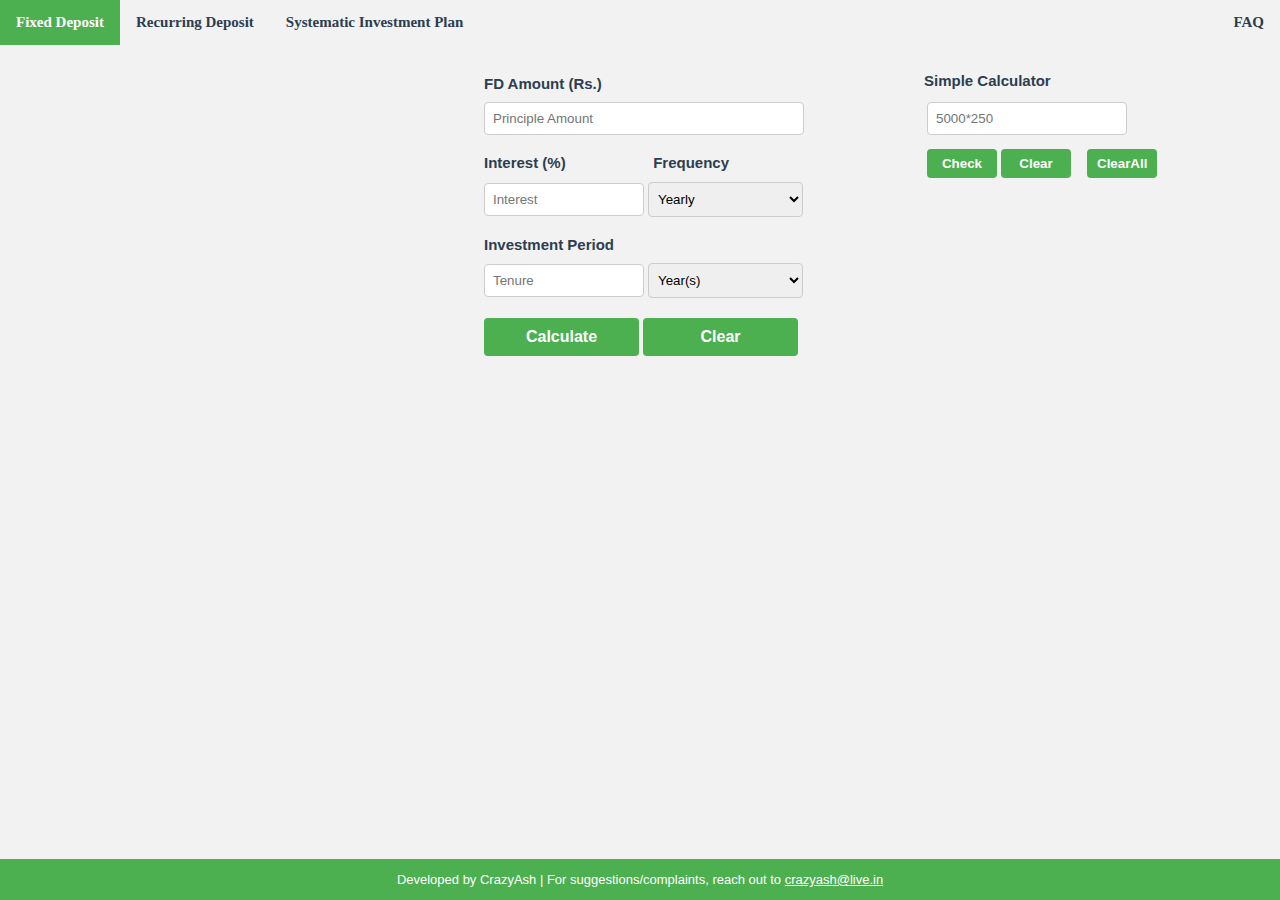
<file: index.html>
<!DOCTYPE html>
<html>

<head>
	<meta charset="ISO-8859-1">
	<meta name="viewport" content="width=device-width, initial-scale=1.0">
	<title>Investment Calculator</title>
	<link rel="stylesheet" href="styles.css">
	<script type="text/javascript" src="script.js"></script>
	<script type="text/javascript">
	
	if(Number(screen.width) < 450){
		 document.write("<style>#header{ zoom: 150%;} #content{ margin: 250px 0px 0px 0px; transform: scale(2);}</style>");
	}
	
	</script>
	
</head>

<body>
	<div>
		<!-- Header #Start-->
		<div id="header">
			<!-- Site Logo & Text #Start-->
			<div id="logo" class="logo">
			</div>

			<!-- Navigation Bar #Start-->
			<ul class="topnav">
				<li><a class="active" href="fd-calculator.html" target="contentFrame"
						onclick="makeMeActive(event);">Fixed Deposit</a></li>
				<li><a href="rd-calculator.html" target="contentFrame" onclick="makeMeActive(event);">Recurring
						Deposit</a></li>
				<li><a href="sip-calculator.html" target="contentFrame" onclick="makeMeActive(event);">Systematic
						Investment Plan</a></li>
				<li class="topnav"><a href="faq.html" target="_new">FAQ</a> </li>
			</ul>
			<!-- Navigation Bar #End-->
		</div>
		<!-- Header #End-->

		<div id="content">
			<iframe src="" frameborder="0" id="leftContentFrame" name="leftContentFrame" width="30%"
				style="min-height: 30rem;"></iframe>
			<iframe src="fd-calculator.html" frameborder="0" id="contentFrame" name="contentFrame" width="40%"
				style="min-height: 30rem;"></iframe>
			<iframe src="simple-calculator.html" frameborder="0" id="rightContentFrame" name="rightContentFrame"
				width="25%" style="min-height: 30rem;"></iframe>

		</div>
		<div id="footer">
			<p>Developed by CrazyAsh | For suggestions/complaints, reach out to <a
					href="mailto:crazyash@live.in?subject=Investment Calculator Suggestion/Complaint">crazyash@live.in</a>
			</p>
		</div>
	</div>
</body>

</html>
</file>
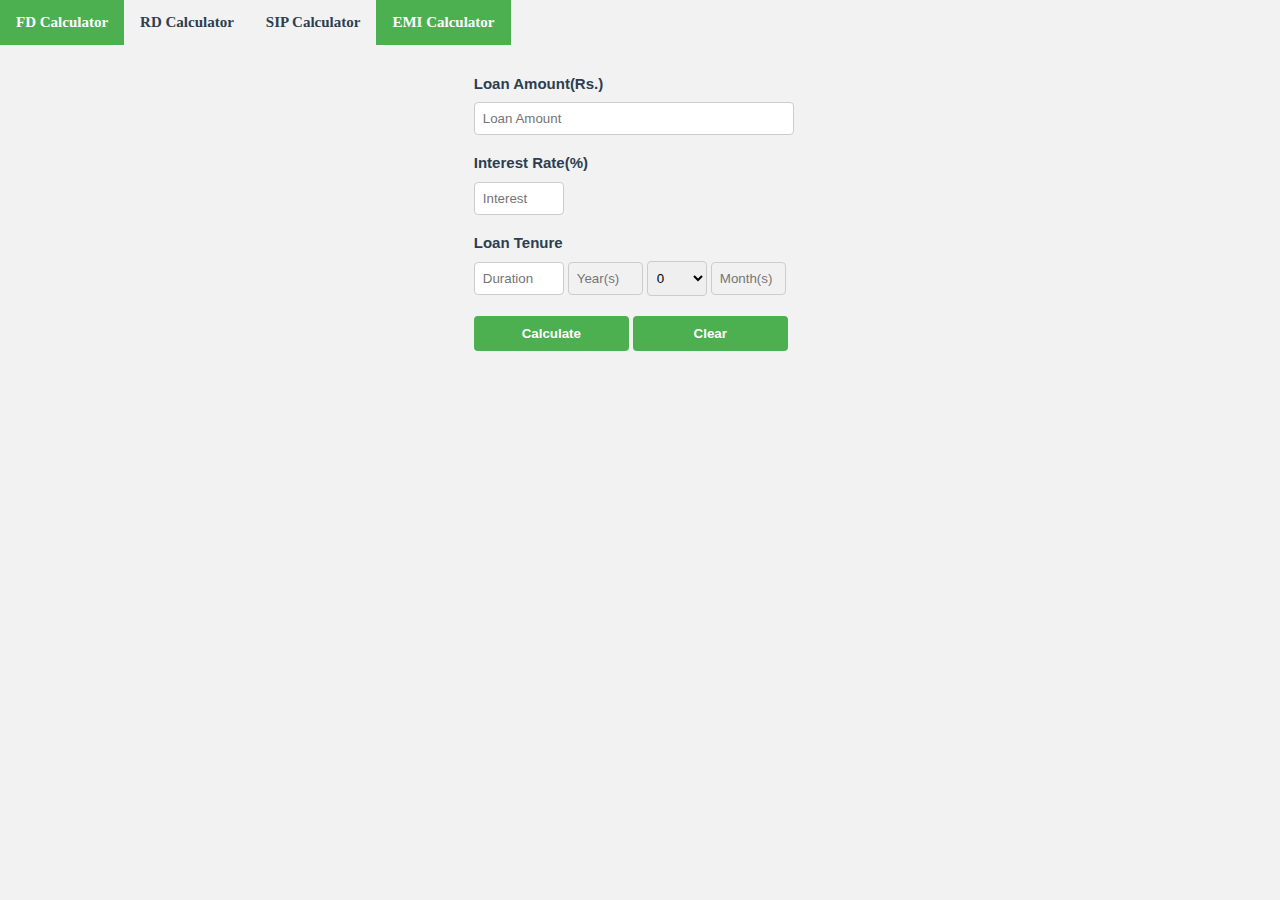
<file: EMICalculator.html>
<!DOCTYPE html>
<html>
<head>
<meta charset="ISO-8859-1">
<meta name="viewport" content="width=device-width, initial-scale=1.0">
<title>EMI Calculator</title>
<link rel="stylesheet" href="Styles.css">
<script type="text/javascript" src="Script.js"></script>

<style>
#interestrate{
	width: 90px;
}
#durationYtext, #durationMtext{
	width: 75px;
}

#durationY{
	width: 90px;
}

#durationM{
	width: 60px;
}
</style>
</head>
<body>

	<!-- Header #Start-->
	<div id="header">
		<!-- Site Logo & Text #Start-->
		<div id="logo" class="logo"></div>
		<!-- Site Logo & Text #End-->
		<!-- Navigation Bar #Start-->
		<div id="topnav" class="topnav">
			<!-- <a href="Home.html">Home</a> -->
			<a href="FDCalculator.html">FD Calculator</a>
			<a href="RDCalculator.html">RD Calculator</a>
			<a href="SIPCalculator.html">SIP Calculator</a>
			<a class="active" href="EMICalculator.html">EMI Calculator</a>
			<!-- <a href="Register.html" style="float: right;">Sign Up</a>
		  <a href="Login.html" style="float: right;">Sign In</a> -->
		</div>
		<!-- Navigation Bar #End-->
	</div>
	<!-- Header #End-->

	<div id="main" class="graybackground">
		<div id="left" class="layout"></div>
		<div id="center" class="layout">
			<form onsubmit="calculateEMI(); return false;" method="post"
				autocomplete="off">

				<table align="center">
					<tr>
						<td>
							<p class="labels">Loan Amount(Rs.)</p>
							<input type="text" id="loanAmount" name="loanAmount" placeholder="Loan Amount" onkeyup="toINR('loanAmount')"
							required pattern="[0-9,]+"/>
						</td>
					</tr>
					<tr>
						<td>
							<p class="labels">Interest Rate(%)</p> <input type="text"
							id="interestrate" name="interestrate" value=""
							placeholder="Interest" required pattern="[0-9]*[. ]*[0-9]+" />
						</td>
					</tr>
					<tr>
						<td>
							<p class="labels">Loan Tenure</p> <input type="text" id="durationY"
							name="durationY" placeholder="Duration" required pattern="[0-9]+" />
							<input id="durationYtext" type="text" disabled="disabled" placeholder="Year(s)" /> <select
							id="durationM" name="durationM">
								<option value="0" selected="selected">0</option>
								<option value="1">1</option>
								<option value="2">2</option>
								<option value="3">3</option>
								<option value="4">4</option>
								<option value="5">5</option>
								<option value="6">6</option>
								<option value="7">7</option>
								<option value="8">8</option>
								<option value="9">9</option>
								<option value="10">10</option>
								<option value="11">11</option>
								<option value="12">12</option>
						</select> <input id="durationMtext" type="text" disabled="disabled" placeholder="Month(s)" />
						</td>
					</tr>

					<tr>
						<td><input type="submit" id="calculate" name="calculate"
							value="Calculate" /> <input type="reset" id="clear" name="clear"
							value="Clear" onclick="clearForm('emiresult');" /></td>
					</tr>

					<tr>
						<td>
							<p class="results" id="emiresult" hidden="hidden"></p>
						</td>
					</tr>

				</table>
			</form>
		</div>
		<div id="right" class="layout"></div>
	</div>

</body>
</html>
</file>
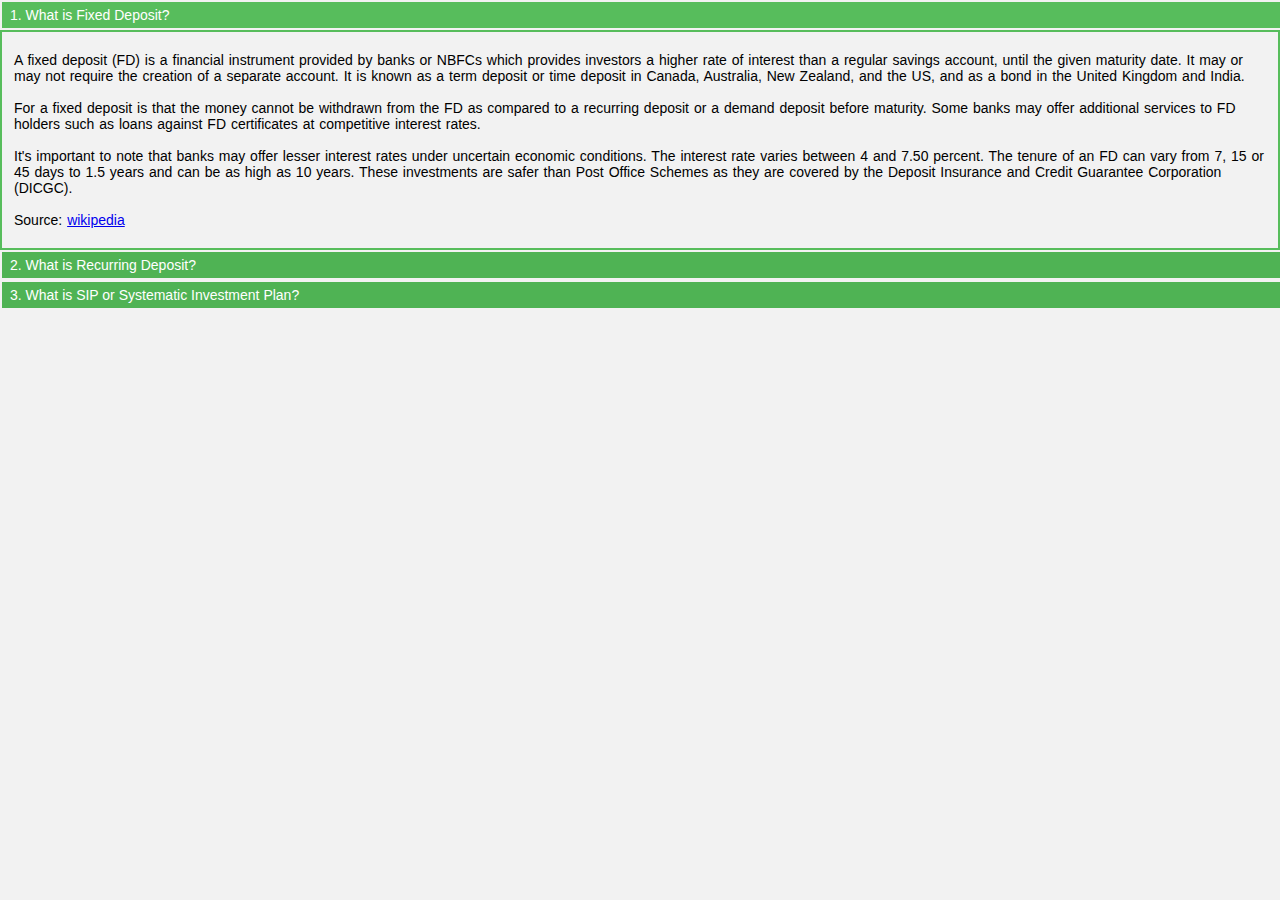
<file: faq.html>
<!DOCTYPE html>
<html>

<head>
    <meta charset="ISO-8859-1">
    <meta name="viewport" content="width=device-width, initial-scale=1.0">
    <title>Frequently Asked Questions</title>
    <link rel="stylesheet" href="styles.css">
    <script type="text/javascript" src="script.js"></script>

</head>

<body style="background-color:#f2f2f2;">
    <div>
        <div class="tab" style="width: 100%;">
            <button class="tablinks" onclick="openContent(event, 'fixed_deposit')">1. What is Fixed Deposit?</button>

        </div>

        <div id="fixed_deposit" class="tabcontent">
            <p>A fixed deposit (FD) is a financial instrument provided by banks or NBFCs which provides investors a
                higher
                rate of interest than a regular savings account, until the given maturity date. It may or may not
                require
                the creation of a separate account. It is known as a term deposit or time deposit in Canada, Australia,
                New
                Zealand, and the US, and as a bond in the United Kingdom and India.
                <br /><br /> For a fixed deposit is that the
                money
                cannot be withdrawn from the FD as compared to a recurring deposit or a demand deposit before maturity.
                Some
                banks may offer additional services to FD holders such as loans against FD certificates at competitive
                interest rates.
                <br /><br /> It's important to note that banks may offer lesser interest rates under uncertain
                economic
                conditions. The interest rate varies between 4 and 7.50 percent. The tenure of an FD can vary from 7, 15
                or 45 days to 1.5 years and can be as high as 10 years. These investments are safer than Post Office
                Schemes as they are covered by the Deposit Insurance and Credit Guarantee Corporation (DICGC).
                <br /> <br />
                Source:
                <a href=https://en.wikipedia.org/wiki/Fixed_deposit" target="_blank">wikipedia</a>
            </p>
        </div>

        <div class="tab">
            <button class="tablinks" onclick="openContent(event, 'recurring_deposit')">2. What is Recurring
                Deposit?</button>
        </div>

        <div id="recurring_deposit" class="tabcontent">
            <p>A recurring deposit is a special kind of term deposit offered by banks in India which help people with
                regular incomes to deposit a fixed amount every month into their recurring deposit account and earn
                interest
                at the rate applicable to fixed deposits. It is similar to making fixed deposits of a certain amount in
                monthly installments. This deposit matures on a specific date in the future along with all the deposits
                made
                every month. Recurring deposit schemes allow customers an opportunity to build up their savings through
                regular monthly deposits of a fixed sum over a fixed period of time. The minimum period of a recurring
                deposit is six months and the maximum is ten years.
                <br /><br />
                The recurring deposit can be funded by standing instructions which are the instructions by the customer
                to
                the bank to withdraw a certain sum of money from his savings/current account and debit to the recurring
                deposit account.
                <br /><br />
                When the recurring deposit account is opened, the maturity value is indicated to the customer assuming
                that
                the monthly installments will be paid regularly on due dates. If any installment is delayed, the
                interest
                payable in the account will be reduced and will not be sufficient to reach the maturity value.
                Therefore,
                the difference in interest will be deducted from the maturity value as a penalty. The rate of penalty
                will
                be fixed upfront. Interest is compounded on quarterly basis in recurring deposits.
                <br /><br />
                One can avail loans against the collateral of a recurring deposit up to 80 to 90% of the deposit value.

                <br /><br />
                Source:
                <a href="https://en.wikipedia.org/wiki/Recurring_deposit" target="_blank">wikipedia</a>
            </p>
        </div>

        <div class="tab">

            <button class="tablinks" onclick="openContent(event, 'sip')">3. What is SIP or Systematic Investment
                Plan?</button>

        </div>
        <div id="sip" class="tabcontent">

            <p>A systematic investment plan (SIP) is an investment vehicle offered by mutual funds to investors,
                allowing
                them to invest small amounts periodically instead of lump sums. The frequency of investment is usually
                weekly, monthly or quarterly.
                <br /><br />
                In SIPs, a fixed amount of money is debited by the investors in bank accounts periodically and invested
                in a
                specified mutual fund. The investor is allocated a number of units according to the current Net asset
                value.
                Every time a sum is invested, more units are added to the investors account.
                <br /><br />
                The strategy claims to free the investors from speculating in volatile markets by dollar cost averaging.
                As
                the investor is getting more units when the price is low and fewer units when the price is high, in the
                long
                run, the average cost per unit is supposed to be lower.
                <br /><br />
                SIP claims to encourage disciplined investment. SIPs are flexible; the investors may stop investing a
                plan
                anytime or may choose to increase or decrease the investment amount. SIP is usually recommended to
                retail
                investors who do not have the resources to pursue the active investment.
                <br /><br />
                Source:
                <a href="https://en.wikipedia.org/wiki/Systematic_Investment_Plan" target="_blank">wikipedia</a>
                </p> </div> <script>
                    document.getElementById('fixed_deposit').style.display = "block";
                    document.getElementsByClassName('tablinks')[0].className += " active";
                    function openContent(evt, name) {
                        if (evt.currentTarget.className == "tablinks") {
                            document.getElementById(name).style.display = "block";
                            evt.currentTarget.className += " active";
                        }
                        else {
                            document.getElementById(name).style.display = "none";
                            evt.currentTarget.className = evt.currentTarget.className.replace(" active", "");
                        }
                    }
                </script>
        </div>
</body>

</html>
</file>
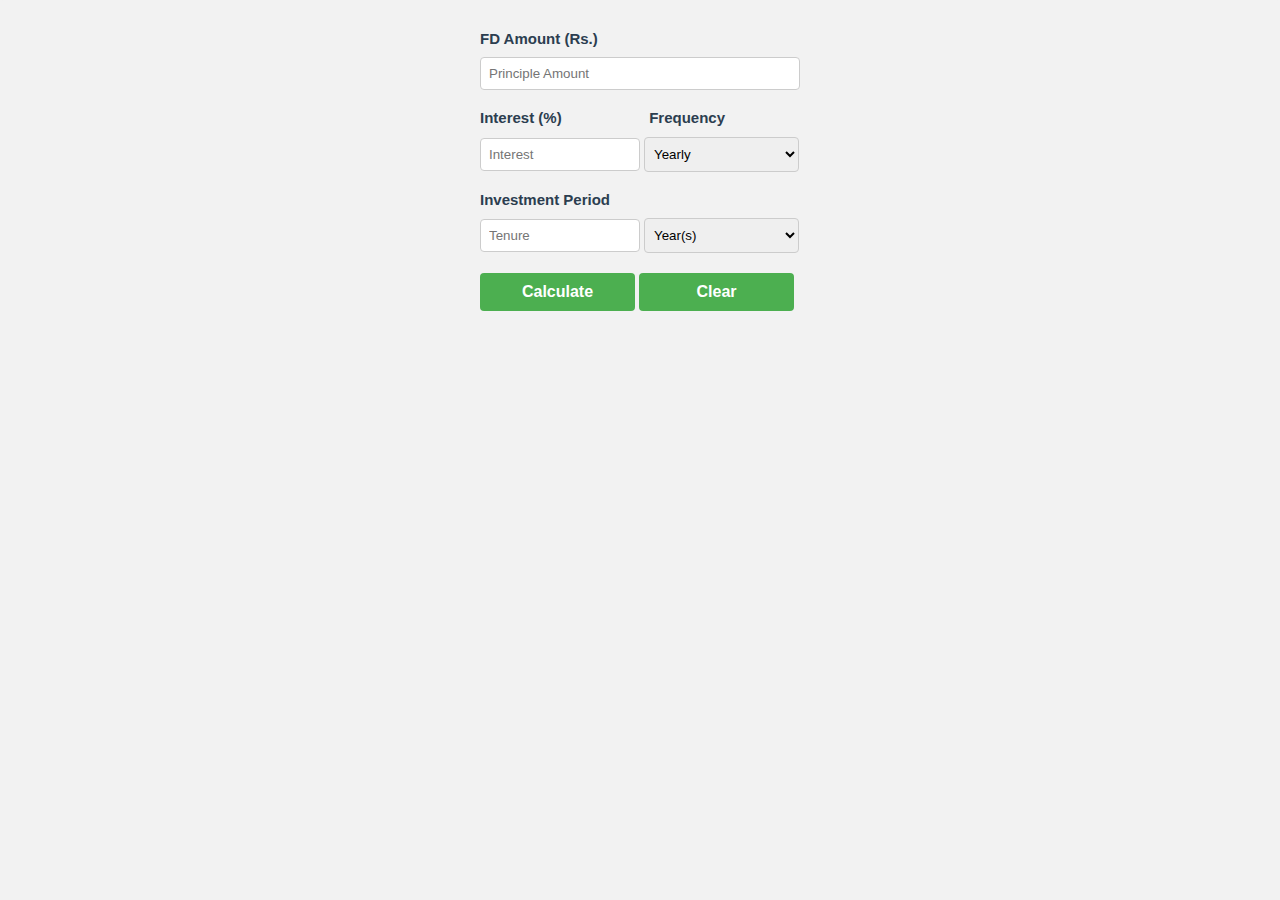
<file: fd-calculator.html>
<!DOCTYPE html>
<html>

<head>
	<meta charset="ISO-8859-1">
	<meta name="viewport" content="width=device-width, initial-scale=1.0">
	<title>FD Calculator</title>
	<link rel="stylesheet" href="styles.css">
	<script type="text/javascript" src="script.js"></script>

	<style>
		#interestrate,
		#tenure {
			width: 160px;
		}
	</style>
</head>

<body>

	<div id="main" class="graybackground" align="center">
		<form onsubmit="calculateFD(); return false;" method="post" autocomplete="off">

			<table>
				<tr>
					<td>
						<p class="labels">FD Amount (Rs.)</p>
						<input type="text" id="principleamount" name="principleamount" value=""
							placeholder="Principle Amount" onkeyup="toINR('principleamount')" required
							pattern="[0-9,]+" />
					</td>
				</tr>
				<tr>
					<td>
						<p class="labels">Interest (%) &emsp;&emsp;&emsp;&emsp;&emsp;&nbsp;&nbsp;Frequency</p>
						<input type="text" id="interestrate" name="interestrate" value="" placeholder="Interest"
							required pattern="[0-9]*[. ]*[0-9]+" />
						<select id="frequency" name="frequency">
							<option value="1">Yearly</option>
							<option value="2">Half Yearly</option>
							<option value="4">Quarterly</option>
							<option value="12">Monthly</option>
						</select>
					</td>
				</tr>
				<tr>
					<td>
						<p class="labels">Investment Period</p>
						<input type="text" id="tenure" name="tenure" value="" placeholder="Tenure" required
							pattern="[0-9]+" />
						<select id="tenureType" name="tenureType">
							<option value="y">Year(s)</option>
							<option value="m">Month(s)</option>
						</select>
					</td>
				</tr>
				<tr>
					<td>
						<input type="submit" id="calculate" class="submitMain" name="calculate" value="Calculate" />
						<input type="reset" id="clear" class="submitMain" name="clear" value="Clear"
							onclick="clearForm('result');" />
					</td>
				</tr>

			</table>
			<table align="center">
				<tr>
					<td>
						<p class="results" id="result" hidden="hidden"></p>
					</td>
				</tr>
			</table>
		</form>

	</div>

</body>

</html>
</file>
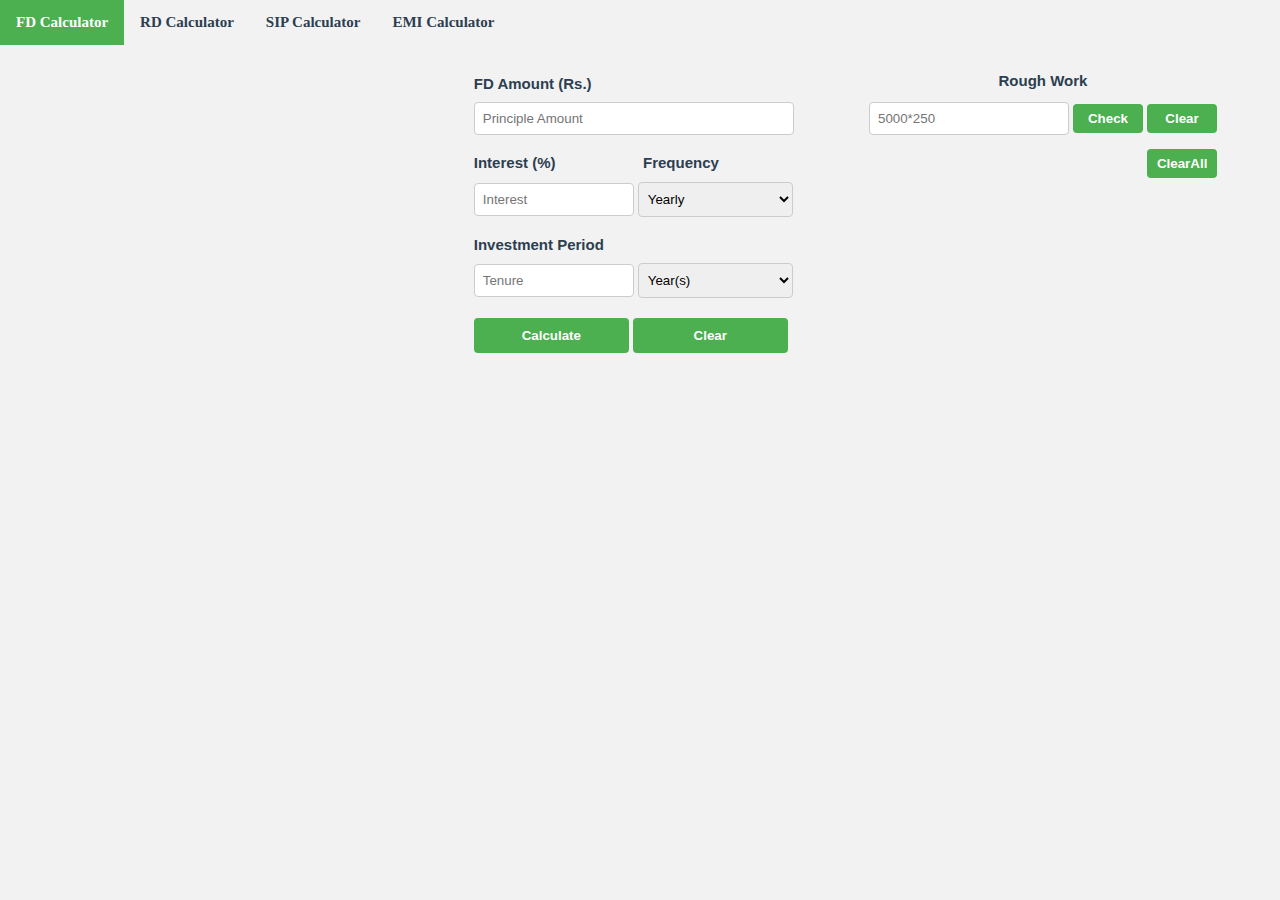
<file: FDCalculator.html>
<!DOCTYPE html>
<html>
<head>
<meta charset="ISO-8859-1">
<meta name="viewport" content="width=device-width, initial-scale=1.0">
<title>FD Calculator</title>
<link rel="stylesheet" href="Styles.css">
<script type="text/javascript" src="Script.js"></script>

<style>
#interestrate, #tenure {
	width: 160px;
}
</style>
</head>
<body>

<!-- Header #Start-->
	<div id="header">
	<!-- Site Logo & Text #Start-->
		<div id="logo" class="logo">
		</div>
	<!-- Site Logo & Text #End-->
	<!-- Navigation Bar #Start-->
		<div id="topnav" class="topnav">
		  <!-- <a href="Home.html">Home</a> -->
		  <a class="active" href="FDCalculator.html">FD Calculator</a>
		  <a href="RDCalculator.html">RD Calculator</a>
		  <a href="SIPCalculator.html">SIP Calculator</a>
		  <a href="EMICalculator.html">EMI Calculator</a>
		  <!-- <a href="Register.html" style="float: right;">Sign Up</a>
		  <a href="Login.html" style="float: right;">Sign In</a> -->
		</div>
	<!-- Navigation Bar #End-->
	</div>
<!-- Header #End-->

<div id="main" class="graybackground" >
	<div id="left" class="layout"></div>
	<div id="center" class="layout" align="center">
		<form onsubmit="calculateFD(); return false;" method="post" autocomplete="off">
		
		<table>
		<tr><td>
			<p class="labels">FD Amount (Rs.)</p>
			<input type="text" 		id="principleamount" 	name="principleamount"	value="" placeholder="Principle Amount"  onkeyup="toINR('principleamount')"	required 	pattern="[0-9,]+"/>
		</td></tr>
		<tr><td>	
			<p class="labels">Interest (%) &emsp;&emsp;&emsp;&emsp;&emsp;&nbsp;&nbsp;Frequency</p> 
			<input type="text" 		id="interestrate" 		name="interestrate" 	value="" placeholder="Interest" 		required 	pattern="[0-9]*[. ]*[0-9]+"/>
			<select id="frequency"	name="frequency">
				<option value="1">Yearly</option>
				<option value="2">Half Yearly</option>
				<option value="4">Quarterly</option>
				<option value="12">Monthly</option>
			</select>  
		</td></tr>	
		<tr><td>
			<p class="labels">Investment Period</p>
			<input type="text" 		id="tenure" 			name="tenure" 			value="" placeholder="Tenure" 			required 	pattern="[0-9]+"/>
			<select id="tenureType"	name="tenureType">
				<option value="y">Year(s)</option>
				<option value="m">Month(s)</option>
			</select>
		</td></tr>
		<tr><td>
			<input type="submit" id="calculate" 	name="calculate" value="Calculate"/>
			<input type="reset"  id="clear" 		name="clear" 	 value="Clear"     onclick="clearForm('result');"/>
		</td></tr>
		<tr><td>
			<p class="results" id="result" hidden="hidden"></p>
		</td></tr>
			</table>
		</form>
		</div>
		<div id="right" class="layout" align="center">
		<div id="roughwork">
		<p class="labels">Rough Work</p>
			<form onsubmit="evalExpr('rough'); return false;" method="post">
				<table>
					<tr>
						<td><input type="text" id="rough" name="rough" placeholder="5000*250" style="width: 200px;" required pattern="[0-9]*[. ]*[0-9]+[+-/*][0-9]*[. ]*[0-9]+"/></td>
						<td><input type="submit" id="evalExp" name="evalExp" value="Check"/></td>
						<td><input type="reset" id="evalExpR" name="evalExpR" value="Clear"/></td>
					</tr>
					<tr>
					<td><p id="expResult" hidden="hidden" style="font-family: monospace; font-size: large;"></p></td>
					<td></td>
						<td valign="top">
							<input type="reset" id="evalExpRAll" name="evalExpRAll" value="ClearAll" onclick="clearForm('expResult');"/>
						</td>
					</tr>
				</table>
			</form>
			</div>
		</div>
	</div>

</body>
</html>
</file>
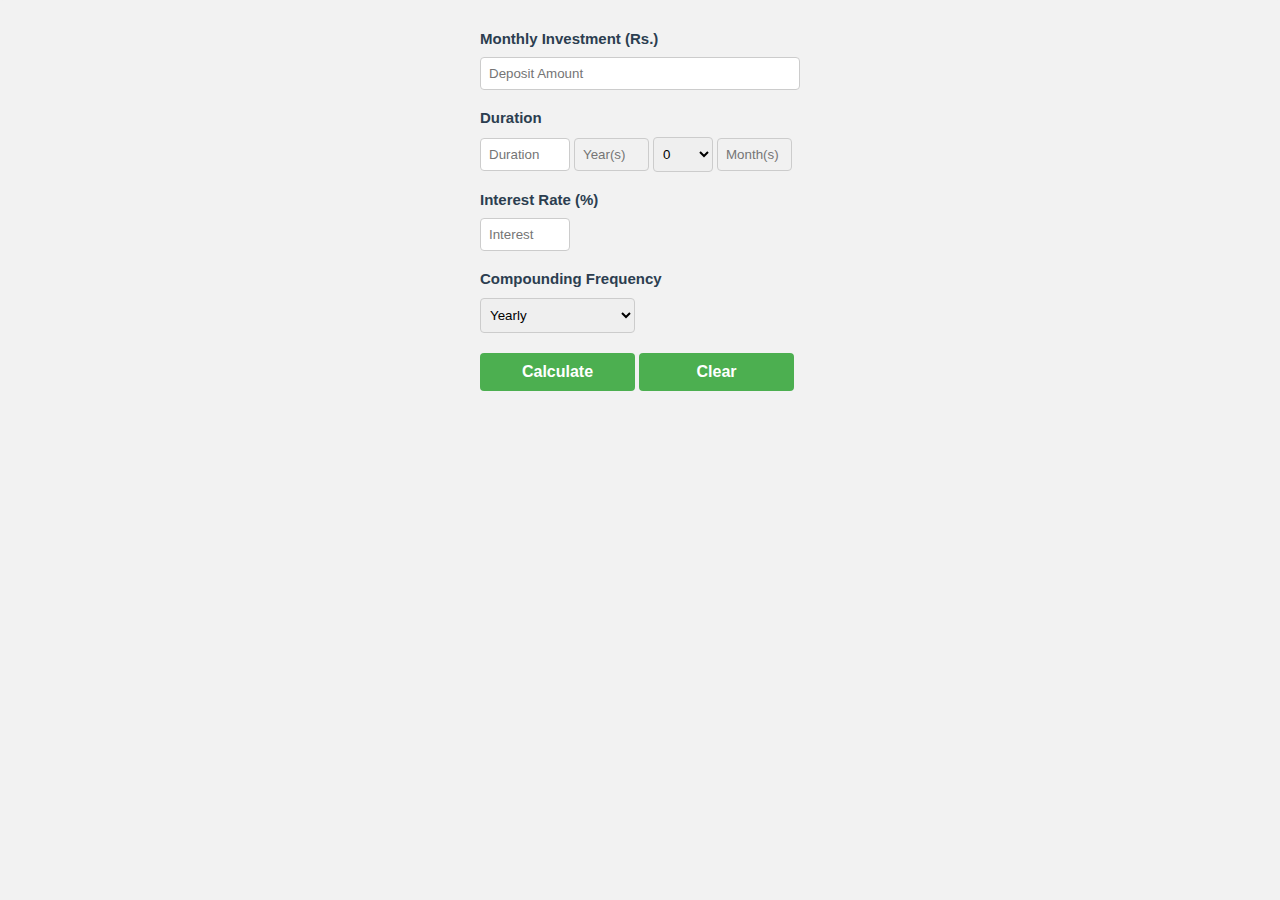
<file: rd-calculator.html>
<!DOCTYPE html>
<html>

<head>
	<meta charset="ISO-8859-1">
	<meta name="viewport" content="width=device-width, initial-scale=1.0">
	<title>RD Calculator</title>
	<link rel="stylesheet" href="styles.css">
	<script type="text/javascript" src="script.js"></script>

	<style>
		#interestrate {
			width: 90px;
		}

		#durationYtext,
		#durationMtext {
			width: 75px;
		}

		#durationY {
			width: 90px;
		}

		#durationM {
			width: 60px;
		}
	</style>
</head>

<body>



	<div id="main" class="graybackground">

		<form onsubmit="calculateRD(); return false;" method="post" autocomplete="off">

			<table align="center">
				<tr>
					<td>
						<p class="labels">Monthly Investment (Rs.)</p> <input type="text" id="installment"
							name="installment" placeholder="Deposit Amount" onkeyup="toINR('installment')" required
							pattern="[0-9,]+" />
					</td>
				</tr>
				<tr>
					<td>
						<p class="labels">Duration</p> <input type="text" id="durationY" name="durationY"
							placeholder="Duration" required pattern="[0-9]+" />
						<input id="durationYtext" type="text" disabled="disabled" placeholder="Year(s)" /> <select
							id="durationM" name="durationM">
							<option value="0" selected="selected">0</option>
							<option value="1">1</option>
							<option value="2">2</option>
							<option value="3">3</option>
							<option value="4">4</option>
							<option value="5">5</option>
							<option value="6">6</option>
							<option value="7">7</option>
							<option value="8">8</option>
							<option value="9">9</option>
							<option value="10">10</option>
							<option value="11">11</option>
							<option value="12">12</option>
						</select> <input id="durationMtext" type="text" disabled="disabled" placeholder="Month(s)" />
					</td>
				</tr>

				<tr>
					<td>
						<p class="labels">Interest Rate (%)</p> <input type="text" id="interestrate" name="interestrate"
							value="" placeholder="Interest" required pattern="[0-9]*[. ]*[0-9]+" />
					</td>
				</tr>

				<tr>
					<td>
						<p class="labels">Compounding Frequency</p> <select id="frequency" name="frequency">
							<option value="1">Yearly</option>
							<option value="2">Half Yearly</option>
							<option value="4">Quarterly</option>
							<option value="12">Monthly</option>
						</select>
					</td>
				</tr>
				<tr>
					<td><input type="submit" id="calculate" class="submitMain" name="calculate" value="Calculate" />
						<input type="reset" id="clear" class="submitMain" name="clear" value="Clear"
							onclick="clearForm('rdresult');" /></td>
				</tr>



			</table>
			<table align="center">
				<tr>
					<td>
						<p class="results" id="rdresult" hidden="hidden"></p>
					</td>
				</tr>
			</table>
		</form>


	</div>
</body>

</html>
</file>
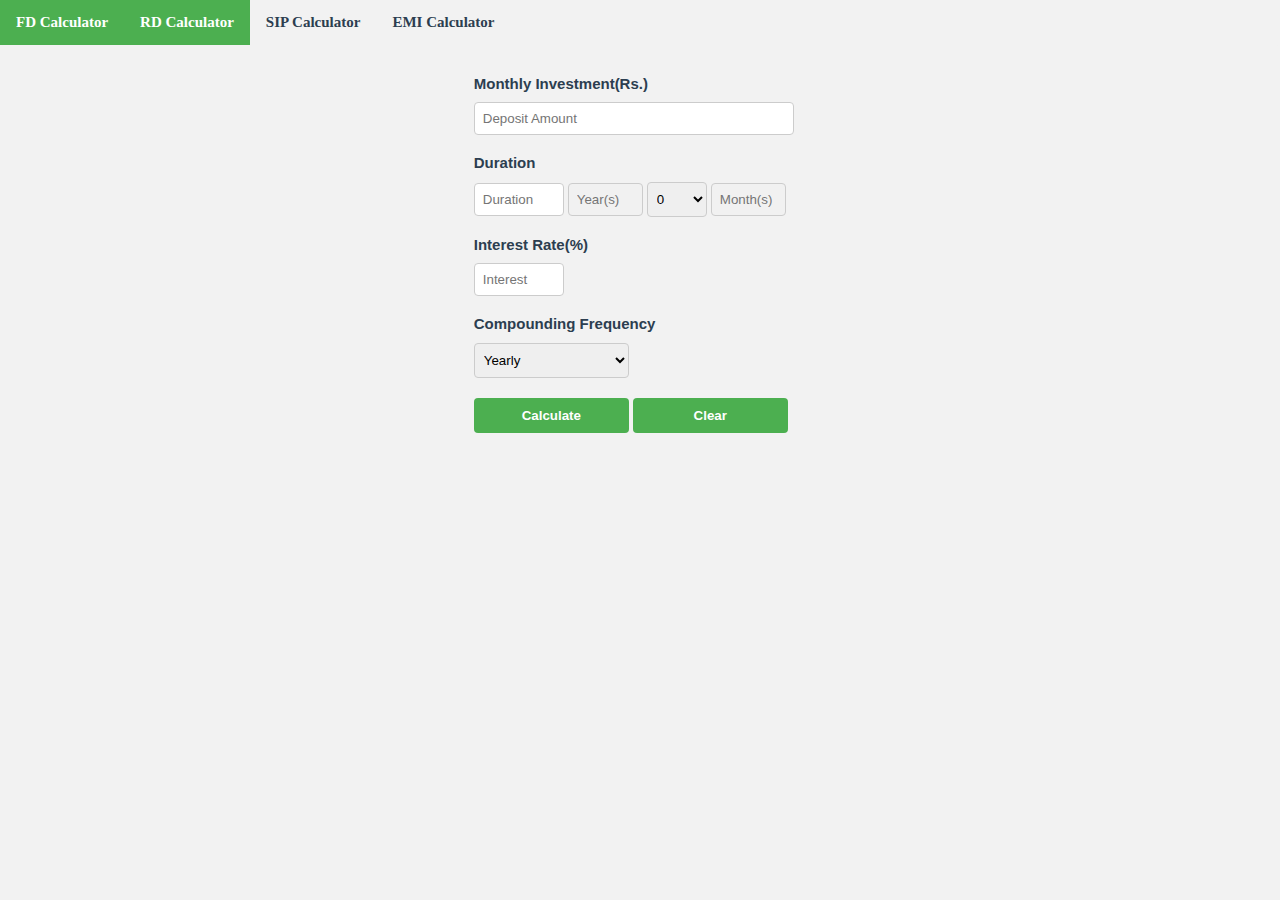
<file: RDCalculator.html>
<!DOCTYPE html>
<html>
<head>
<meta charset="ISO-8859-1">
<meta name="viewport" content="width=device-width, initial-scale=1.0">
<title>RD Calculator</title>
<link rel="stylesheet" href="Styles.css">
<script type="text/javascript" src="Script.js"></script>

<style>
#interestrate{
	width: 90px;
}
#durationYtext, #durationMtext{
	width: 75px;
}

#durationY{
	width: 90px;
}

#durationM{
	width: 60px;
}
</style>
</head>
<body>

	<!-- Header #Start-->
	<div id="header">
		<!-- Site Logo & Text #Start-->
		<div id="logo" class="logo"></div>
		<!-- Site Logo & Text #End-->
		<!-- Navigation Bar #Start-->
		<div id="topnav" class="topnav">
			<!-- <a href="Home.html">Home</a> -->
			<a href="FDCalculator.html">FD Calculator</a>
			<a class="active" href="RDCalculator.html">RD Calculator</a>
			<a href="SIPCalculator.html">SIP Calculator</a>
			<a href="EMICalculator.html">EMI Calculator</a>
			<!-- <a href="Register.html" style="float: right;">Sign Up</a>
		  <a href="Login.html" style="float: right;">Sign In</a> -->
		</div>
		<!-- Navigation Bar #End-->
	</div>
	<!-- Header #End-->

	<div id="main" class="graybackground">
		<div id="left" class="layout"></div>
		<div id="center" class="layout">
			<form onsubmit="calculateRD(); return false;" method="post"
				autocomplete="off">

				<table align="center">
					<tr>
						<td>
							<p class="labels">Monthly Investment(Rs.)</p> <input type="text"
							id="installment" name="installment" placeholder="Deposit Amount" onkeyup="toINR('installment')"
							required pattern="[0-9,]+" />
						</td>
					</tr>
					<tr>
						<td>
							<p class="labels">Duration</p> <input type="text" id="durationY"
							name="durationY" placeholder="Duration" required pattern="[0-9]+" />
							<input id="durationYtext" type="text" disabled="disabled" placeholder="Year(s)" /> <select
							id="durationM" name="durationM">
								<option value="0" selected="selected">0</option>
								<option value="1">1</option>
								<option value="2">2</option>
								<option value="3">3</option>
								<option value="4">4</option>
								<option value="5">5</option>
								<option value="6">6</option>
								<option value="7">7</option>
								<option value="8">8</option>
								<option value="9">9</option>
								<option value="10">10</option>
								<option value="11">11</option>
								<option value="12">12</option>
						</select> <input id="durationMtext" type="text" disabled="disabled" placeholder="Month(s)" />
						</td>
					</tr>

					<tr>
						<td>
							<p class="labels">Interest Rate(%)</p> <input type="text"
							id="interestrate" name="interestrate" value=""
							placeholder="Interest" required pattern="[0-9]*[. ]*[0-9]+" />
						</td>
					</tr>

					<tr>
						<td>
							<p class="labels">Compounding Frequency</p> <select
							id="frequency" name="frequency">
								<option value="1">Yearly</option>
								<option value="2">Half Yearly</option>
								<option value="4">Quarterly</option>
								<option value="12">Monthly</option>
						</select>
						</td>
					</tr>
					<tr>
						<td><input type="submit" id="calculate" name="calculate"
							value="Calculate" /> <input type="reset" id="clear" name="clear"
							value="Clear" onclick="clearForm('rdresult');" /></td>
					</tr>

					<tr>
						<td>
							<p class="results" id="rdresult" hidden="hidden"></p>
						</td>
					</tr>

				</table>
			</form>
		</div>
		<div id="right" class="layout"></div>
	</div>

</body>
</html>
</file>
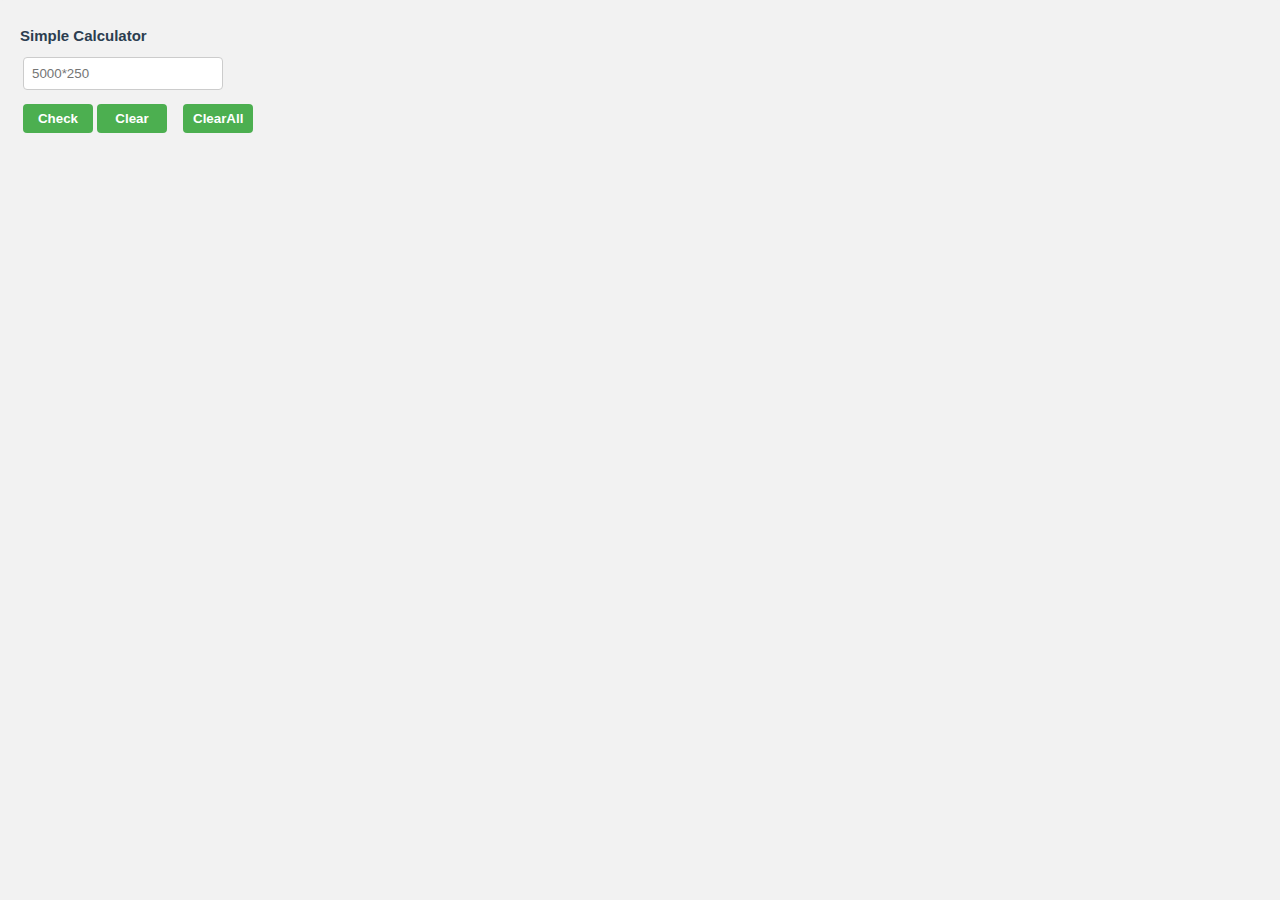
<file: simple-calculator.html>
<!DOCTYPE html>
<html>

<head>
    <meta charset="ISO-8859-1">
    <meta name="viewport" content="width=device-width, initial-scale=1.0">
    <title>Simple Calculator</title>
    <link rel="stylesheet" href="styles.css">
    <script type="text/javascript" src="script.js"></script>

    <style>
        #interestrate {
            width: 90px;
        }

        #durationYtext,
        #durationMtext {
            width: 75px;
        }

        #durationY {
            width: 90px;
        }

        #durationM {
            width: 60px;
        }
    </style>
</head>

<body>



    <div id="main" class="graybackground">

        <div id="roughwork">
            <p class="labels">Simple Calculator</p>
            <form onsubmit="evalExpr('rough'); return false;" method="post">
                <table>
                    <tr>
                        <td><input type="text" id="rough" name="rough" placeholder="5000*250" style="width: 200px;"
                                required pattern="[0-9]*[. ]*[0-9]+[+-/*][0-9]*[. ]*[0-9]+" /></td>

                    </tr>
                    <tr>
                        <td valign="top"><input type="submit" id="evalExp" name="evalExp" value="Check" />
                            <input type="reset" id="evalExpR" name="evalExpR" value="Clear" />
                            &nbsp;&nbsp;
                            <input type="reset" id="evalExpRAll" name="evalExpRAll" value="ClearAll"
                                onclick="clearForm('expResult');" />
                        </td>
                    </tr>
                    <tr>
                        <td>
                            <p id="expResult" hidden="hidden" class="roughResult"></p>
                        </td>
                    </tr>
                </table>
            </form>
        </div>

    </div>
</body>

</html>
</file>
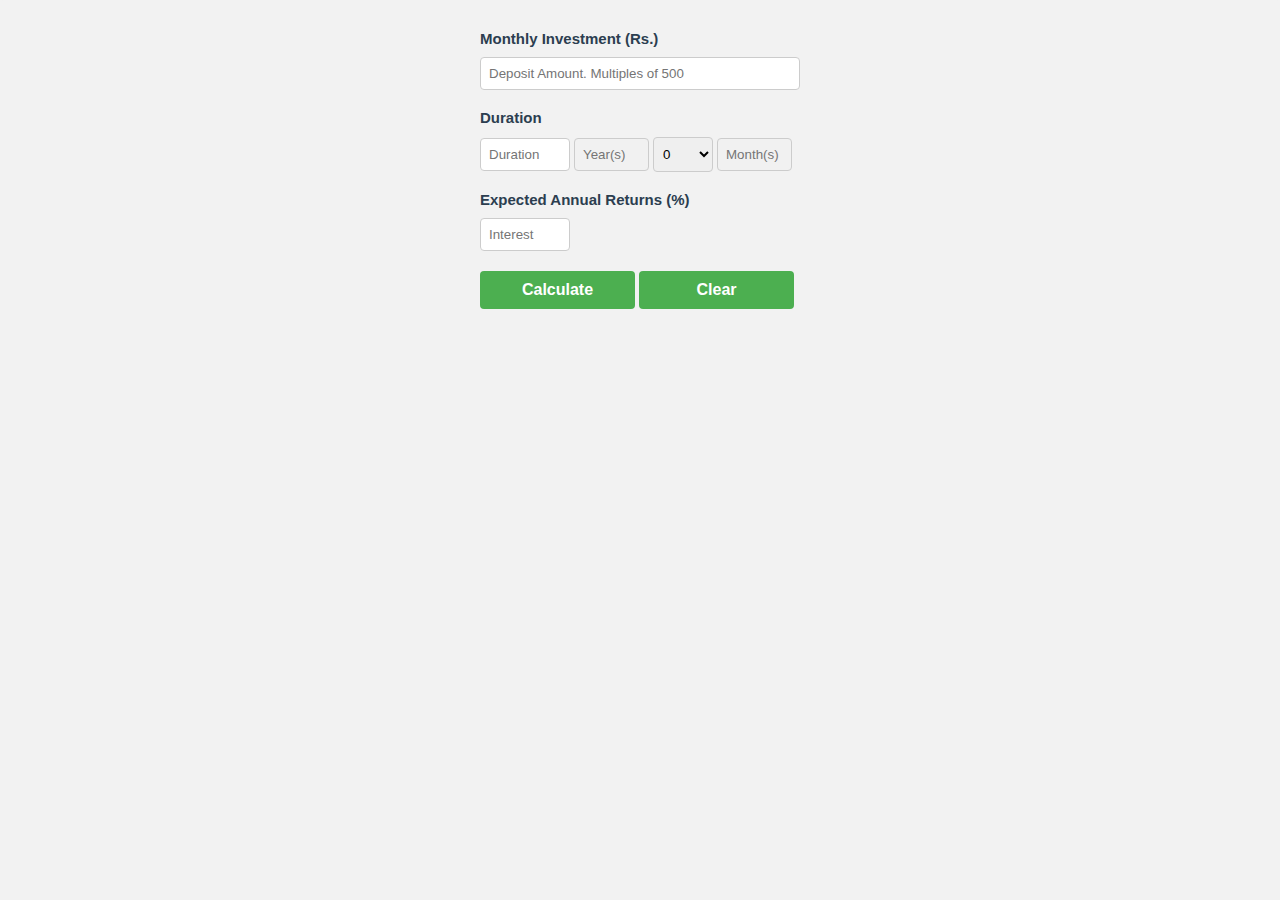
<file: sip-calculator.html>
<!DOCTYPE html>
<html>

<head>
	<meta charset="ISO-8859-1">
	<meta name="viewport" content="width=device-width, initial-scale=1.0">
	<title>SIP Calculator</title>
	<link rel="stylesheet" href="styles.css">
	<script type="text/javascript" src="script.js"></script>

	<style>
		#interestrate {
			width: 90px;
		}

		#durationYtext,
		#durationMtext {
			width: 75px;
		}

		#durationY {
			width: 90px;
		}

		#durationM {
			width: 60px;
		}
	</style>
</head>

<body>


	<div id="main" class="graybackground">

		<form onsubmit="calculateSIP(); return false;" method="post" autocomplete="off">

			<table align="center">
				<tr>
					<td>
						<p class="labels">Monthly Investment (Rs.)</p> <input type="text" id="installment"
							name="installment" placeholder="Deposit Amount. Multiples of 500" onchange="roundoff('installment');" onmousewheel="changeAmount('installment',500);" onkeyup="changeAmount('installment',500);" required pattern="[0-9,]+" />
					</td>
				</tr>
				<tr>
					<td>
						<p class="labels">Duration</p> <input type="text" id="durationY" name="durationY"
							placeholder="Duration" required pattern="[0-9]+" />
						<input id="durationYtext" type="text" disabled="disabled" placeholder="Year(s)" /> <select
							id="durationM" name="durationM">
							<option value="0" selected="selected">0</option>
							<option value="1">1</option>
							<option value="2">2</option>
							<option value="3">3</option>
							<option value="4">4</option>
							<option value="5">5</option>
							<option value="6">6</option>
							<option value="7">7</option>
							<option value="8">8</option>
							<option value="9">9</option>
							<option value="10">10</option>
							<option value="11">11</option>
							<option value="12">12</option>
						</select> <input id="durationMtext" type="text" disabled="disabled" placeholder="Month(s)" />
					</td>
				</tr>

				<tr>
					<td>
						<p class="labels">Expected Annual Returns (%)</p> <input type="text" id="interestrate"
							name="interestrate" value="" placeholder="Interest" required pattern="[0-9]*[. ]*[0-9]+" />
					</td>
				</tr>

				<tr>
					<td><input type="submit" id="calculate" class="submitMain" name="calculate" value="Calculate" />
						<input type="reset" id="clear" class="submitMain" name="clear" value="Clear"
							onclick="clearForm('sipresult');" /></td>
				</tr>



			</table>
			<table align="center">
				<tr>
					<td>
						<p class="results" id="sipresult" hidden="hidden"></p>
					</td>
				</tr>
			</table>
		</form>

	</div>

</body>

</html>
</file>
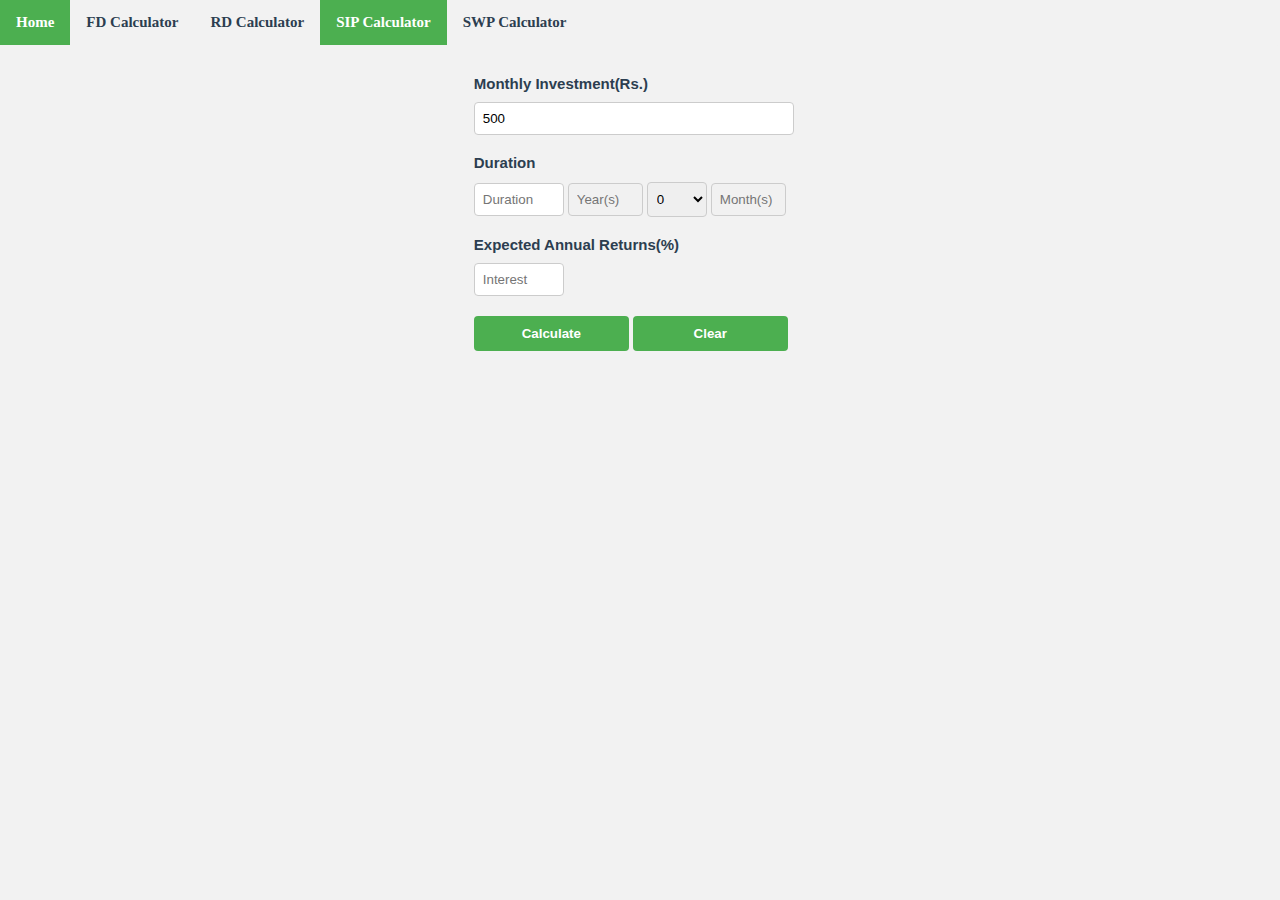
<file: SIPCalculator.html>
<!DOCTYPE html>
<html>
<head>
<meta charset="ISO-8859-1">
<meta name="viewport" content="width=device-width, initial-scale=1.0">
<title>SIP Calculator</title>
<link rel="stylesheet" href="Styles.css">
<script type="text/javascript" src="Script.js"></script>

<style>
#interestrate{
	width: 90px;
}
#durationYtext, #durationMtext{
	width: 75px;
}

#durationY{
	width: 90px;
}

#durationM{
	width: 60px;
}
</style>
</head>
<body>

	<!-- Header #Start-->
	<div id="header">
		<!-- Site Logo & Text #Start-->
		<div id="logo" class="logo"></div>
		<!-- Site Logo & Text #End-->
		<!-- Navigation Bar #Start-->
		<div id="topnav" class="topnav">
			<a href="Home.html">Home</a>
			<a href="FDCalculator.html">FD Calculator</a>
			<a href="RDCalculator.html">RD Calculator</a>
			<a class="active" href="SIPCalculator.html">SIP Calculator</a>
			<a href="SWPCalculator.html">SWP Calculator</a>
			<!-- <a href="Register.html" style="float: right;">Sign Up</a>
		  <a href="Login.html" style="float: right;">Sign In</a> -->
		</div>
		<!-- Navigation Bar #End-->
	</div>
	<!-- Header #End-->

	<div id="main" class="graybackground">
		<div id="left" class="layout"></div>
		<div id="center" class="layout">
			<form onsubmit="calculateSIP(); return false;" method="post"
				autocomplete="off">

				<table align="center">
					<tr>
						<td>
							<p class="labels">Monthly Investment(Rs.)</p> <input type="text"
							id="installment" name="installment" placeholder="Deposit Amount" onmousewheel="changeAmount('installment',500);" onkeyup="changeAmount('installment',500);"
							required pattern="[0-9,]+" value="500"/>
						</td>
					</tr>
					<tr>
						<td>
							<p class="labels">Duration</p> <input type="text" id="durationY"
							name="durationY" placeholder="Duration" required pattern="[0-9]+" />
							<input id="durationYtext" type="text" disabled="disabled" placeholder="Year(s)" /> <select
							id="durationM" name="durationM">
								<option value="0" selected="selected">0</option>
								<option value="1">1</option>
								<option value="2">2</option>
								<option value="3">3</option>
								<option value="4">4</option>
								<option value="5">5</option>
								<option value="6">6</option>
								<option value="7">7</option>
								<option value="8">8</option>
								<option value="9">9</option>
								<option value="10">10</option>
								<option value="11">11</option>
								<option value="12">12</option>
						</select> <input id="durationMtext" type="text" disabled="disabled" placeholder="Month(s)" />
						</td>
					</tr>

					<tr>
						<td>
							<p class="labels">Expected Annual Returns(%)</p> <input type="text"
							id="interestrate" name="interestrate" value=""
							placeholder="Interest" required pattern="[0-9.]+" />
						</td>
					</tr>

					<tr>
						<td><input type="submit" id="calculate" name="calculate"
							value="Calculate" /> <input type="reset" id="clear" name="clear"
							value="Clear" onclick="clearForm('sipresult');" /></td>
					</tr>

					<tr>
						<td>
							<p class="results" id="sipresult" hidden="hidden"></p>
						</td>
					</tr>

				</table>
			</form>
		</div>
		<div id="right" class="layout"></div>
	</div>

</body>
</html>
</file>
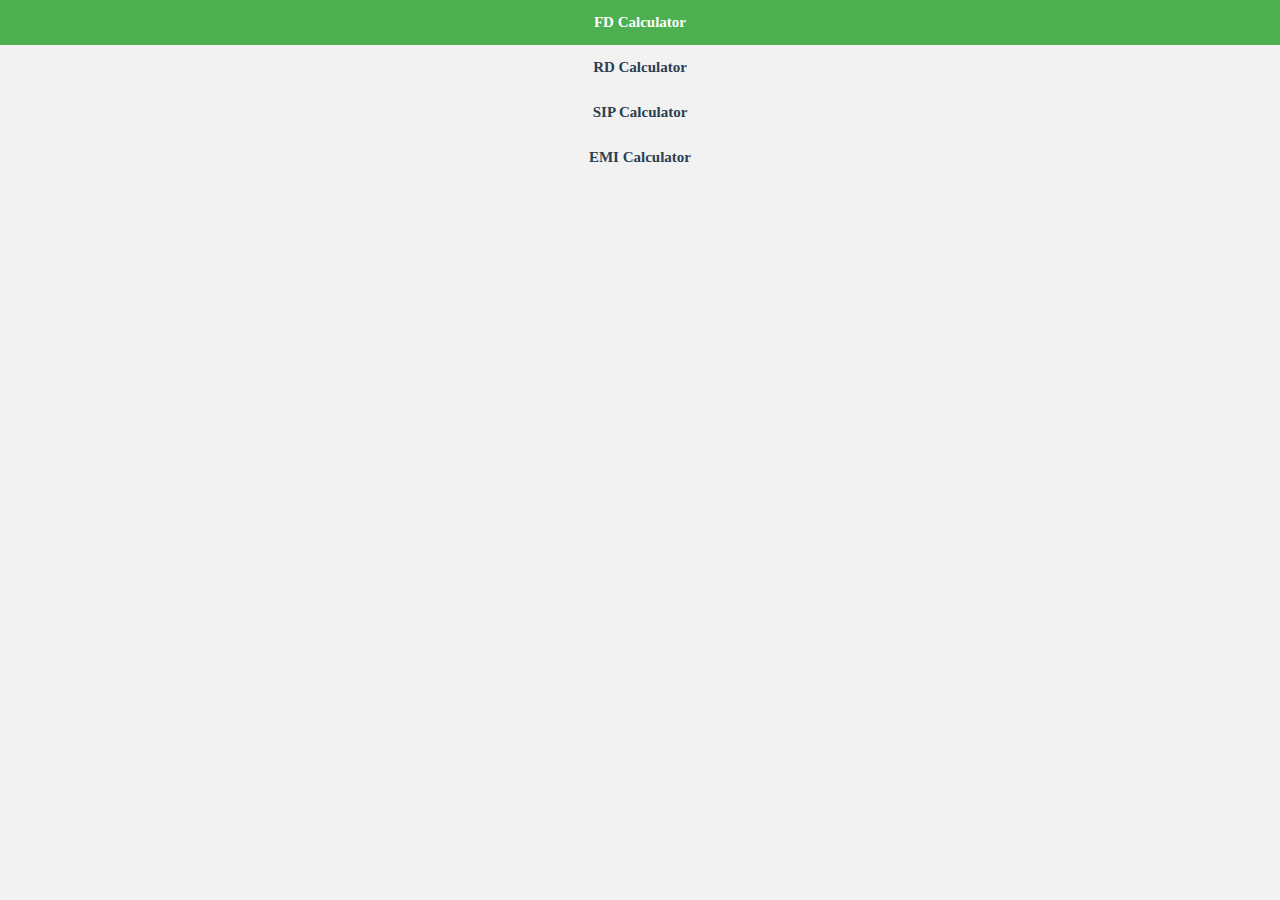
<file: top.html>
<!DOCTYPE html>
<html>

<head>
	<meta charset="ISO-8859-1">
	<meta name="viewport" content="width=device-width, initial-scale=1.0">
	<title>Header</title>
	<link rel="stylesheet" href="styles.css">
	<script type="text/javascript" src="script.js"></script>
</head>

<body>

	<!-- Header #Start-->
	<div id="header">
		<!-- Site Logo & Text #Start-->
		<div id="logo" class="logo">
		</div>
		<!-- Site Logo & Text #End-->
		<!-- Navigation Bar #Start-->
		<div id="topnav" class="topnav">
			<!-- <a href="Home.html">Home</a> -->
			<a class="active" href="fd-calculator.html" target="content">FD Calculator</a>
			<a href="rd-calculator.html">RD Calculator</a>
			<a href="sip-calculator.html">SIP Calculator</a>
			<a href="emi-calculator.html">EMI Calculator</a>
			<!-- <a href="Register.html" style="float: right;">Sign Up</a>
		  <a href="Login.html" style="float: right;">Sign In</a> -->
		</div>
		<!-- Navigation Bar #End-->
	</div>
	<!-- Header #End-->


</body>

</html>
</file>
<file: styles.css>
/* Navigation Bar #Start*/
body {
	background-color: #f2f2f2;
	margin: 0px 0px 0px 0px;
	scroll-behavior: smooth;
}

.topnav {
	overflow: hidden;
	background-color: #f2f2f2;
	list-style-type: none;
	margin: 0;
  	padding: 0;

}

.topnav a {
	display: block;
	color: #2c3e50;
	text-align: center;
	padding: 14px 16px;
	font-family: "Segoe UI","Helvetica Neue","Lucida Grande","Roboto","Ebrima","Nirmala UI","Gadugi","Segoe Xbox Symbol","Segoe UI Symbol","Meiryo UI","Khmer UI","Tunga","Lao UI","Raavi","Iskoola Pota","Latha","Leelawadee","Microsoft YaHei UI","Microsoft JhengHei UI","Malgun Gothic","Estrangelo Edessa","Microsoft Himalaya","Microsoft New Tai Lue","Microsoft PhagsPa","Microsoft Tai Le","Microsoft Yi Baiti","Mongolian Baiti","MV Boli","Myanmar Text","Cambria Math";
    font-weight: bold;
	text-decoration: none;
	font-size: 15px;
}

.topnav a:hover {
	background-color: #4CAF50;
	color: white;
	transition: background-color 1s;
}

.topnav a.active {
	background-color: #4CAF50;
	color: white;
}

/* Navigation Bar #End*/

/* Forms #Start*/
.graybackground input[type=text] {
	width: 320px;
	padding: 8px 8px;
	margin: 8px 0;
	display: inline-block;
	border: 1px solid #ccc;
	border-radius: 4px;
	box-sizing: border-box;
}

.graybackground input[type=submit], [type=reset] {
	width: 155px;
	background-color: #4CAF50;
	color: white;
	font-weight: bold;
	/* font-size: 100%; */
	padding: 10px 20px;
	margin: 8px 0;
	border: none;
	border-radius: 4px;
	cursor: pointer;
}

.graybackground input[type=submit]:hover, [type=reset]:hover {
	background-color: #57bd5c;
	/* transition: background-color 1s; */
}

#evalExp,#evalExpR,#evalExpRAll{
	width: 70px;
	background-color: #4CAF50;
	color: white;
	font-weight: bold;
	padding: 7px 10px;
	margin: 2px 0;
	border: none;
	border-radius: 4px;
	cursor: pointer;
}

.roughResult{
	/* font-weight: bold; */
	margin: 5px 0 0 0;
	font-family: "Lato", "Helvetica Neue", Helvetica, Arial, sans-serif;
	font-size: 14px;
	line-height: 1.5;
	color: #2c3e50;
}

#evalExp:hover,#evalExpR:hover,#evalExpRAll:hover {
	background-color: #57bd5c;
	/* transition: background-color 1s; */
}

@media only screen and (min-width: 1150px) {
	.topnav li:last-child{
		 float: right;
	}
	.topnav li{
			float: left;
		}		
	}
	

@media only screen and (max-width: 1150px) {
	#leftContentFrame, #rightContentFrame { display: none; }
	#contentFrame { width: 100%;
	}
	.topnav{
		float: none;
	}
}
/* @media only screen and (max-width: 780px) {
	html{
		transform: scale(1.5);
		}
} */


.submitMain{
font-size: 100%;
}

select {
  width: 155px;
  padding: 8px 5px;
  margin: 8px 0;
  display: inline-block;
  border: 1px solid #ccc;
  border-radius: 4px;
  box-sizing: border-box;
}

.labels {
	font-weight: bold;
	margin: 5px 0 0 0;
	font-family: "Lato", "Helvetica Neue", Helvetica, Arial, sans-serif;
	font-size: 15px;
	line-height: 1.42857143;
	color: #2c3e50;
}

.graybackground {
	/* width: 50%;
	margin: 0 25% 0 25%;
	Top Right Bottom Left */
	border-radius: 5px;
	background-color: #f2f2f2;
	padding: 20px;
}

.results {
	font-weight: bold;
	margin: 5px 0 0 0;
	font-family: "Lato", "Helvetica Neue", Helvetica, Arial, sans-serif;
	font-size: 16px;
	line-height: 1.42857143;
	color: #2c3e50;
}


/* Style the tab */
.tab {
	overflow: hidden;
	background-color: #f2f2f2;
	
}

/* Style the buttons inside the tab */
.tab button {
	border: 1px;
	text-align: left;
	font-family: 'Open Sans',sans-serif;
	width: 100%;
	cursor: pointer;
	padding: 5px 8px;
	margin: 2px;
	transition: 0.3s;
	font-size: 14px;
	background-color: #4fb354;
	color: #fff;
}

/* Change background color of buttons on hover */
.tab button:hover {
	background-color: #57bd5c;
	color: #fff;
}

/* Create an active/current tablink class */
.tab button.active {
	background-color: #57bd5c;
	color: #fff;
}

/* Style the tab content */
.tabcontent {
	display: none;
	padding: 6px 12px;
	border: 2px solid #57bd5c;
	font-size: 14px;
	word-spacing: 1px;
	font-family: 'Open Sans',sans-serif;
}

#footer{
	background-color: #4CAF50;
	color: white;
	text-align: center;  
	font-family: 'Segoe UI', Tahoma, Geneva, Verdana, sans-serif;
	font-size: 13px;
	position: fixed;
	/* width: 100%; */
	left: 0px;
	bottom: 0px;
	right: 0px;
}

#footer a{
	color: white;
}
</file>
<file: Styles.css>
/* Navigation Bar #Start*/
body {
	background-color: #f2f2f2;
	margin: 0px 0px 0px 0px;
}

.topnav {
	overflow: hidden;
	background-color: #f2f2f2;
	/* border-style: double;
	border-width: 1px;
	border-color: #45a049; */
	/* border-radius: 5px; */
}

.topnav a {
	float: left;
	display: block;
	color: #2c3e50;
	text-align: center;
	padding: 14px 16px;
	font-family: "Segoe UI","Helvetica Neue","Lucida Grande","Roboto","Ebrima","Nirmala UI","Gadugi","Segoe Xbox Symbol","Segoe UI Symbol","Meiryo UI","Khmer UI","Tunga","Lao UI","Raavi","Iskoola Pota","Latha","Leelawadee","Microsoft YaHei UI","Microsoft JhengHei UI","Malgun Gothic","Estrangelo Edessa","Microsoft Himalaya","Microsoft New Tai Lue","Microsoft PhagsPa","Microsoft Tai Le","Microsoft Yi Baiti","Mongolian Baiti","MV Boli","Myanmar Text","Cambria Math";
    font-weight: bold;
	text-decoration: none;
	font-size: 15px;
}

.topnav a:hover {
	background-color: #4CAF50;
	color: white;
	transition: background-color 1s;
}

.topnav a.active {
	background-color: #4CAF50;
	color: white;
}

/* Navigation Bar #End*/

/* Forms #Start*/
.graybackground input[type=text], [type=email], [type=password] {
	width: 320px;
	padding: 8px 8px;
	margin: 8px 0;
	display: inline-block;
	border: 1px solid #ccc;
	border-radius: 4px;
	box-sizing: border-box;
}


.graybackground input[type=email], #username {
	text-transform: lowercase;
}

.graybackground input[type=submit], [type=reset] {
	width: 155px;
	background-color: #4CAF50;
	color: white;
	font-weight: bold;
	/* font-size: 100%; */
	padding: 10px 20px;
	margin: 8px 0;
	border: none;
	border-radius: 4px;
	cursor: pointer;
}

.graybackground input[type=submit]:hover, [type=reset]:hover {
	background-color: #57bd5c;
	/* transition: background-color 1s; */
}

#evalExp,#evalExpR,#evalExpRAll{
	width: 70px;
	background-color: #4CAF50;
	color: white;
	font-weight: bold;
	padding: 7px 10px;
	margin: 2px 0;
	border: none;
	border-radius: 4px;
	cursor: pointer;
}

.roughResult{
	/* font-weight: bold; */
	margin: 5px 0 0 0;
	font-family: "Lato", "Helvetica Neue", Helvetica, Arial, sans-serif;
	font-size: 14px;
	line-height: 1.5;
	color: #2c3e50;
}

#evalExp:hover,#evalExpR:hover,#evalExpRAll:hover {
	background-color: #57bd5c;
	/* transition: background-color 1s; */
}

.layout{
  float: left;
  width: 33%;
  height: 100%;
  min-height: 450px;
}

layout #right{
  width: 33%;
  height: 100%;
}

@media only screen and (max-width: 1150px) {
	#leftContentFrame, #rightContentFrame { display: none; }
	#contentFrame { width: 100%;}
}

.submitMain{
font-size: 100%;
}

select {
  width: 155px;
  padding: 8px 5px;
  margin: 8px 0;
  display: inline-block;
  border: 1px solid #ccc;
  border-radius: 4px;
  box-sizing: border-box;
}

.labels {
	font-weight: bold;
	margin: 5px 0 0 0;
	font-family: "Lato", "Helvetica Neue", Helvetica, Arial, sans-serif;
	font-size: 15px;
	line-height: 1.42857143;
	color: #2c3e50;
}

.graybackground {
	/* width: 50%;
	margin: 0 25% 0 25%;
	Top Right Bottom Left */
	border-radius: 5px;
	background-color: #f2f2f2;
	padding: 20px;
}

.results {
	font-weight: bold;
	margin: 5px 0 0 0;
	font-family: "Lato", "Helvetica Neue", Helvetica, Arial, sans-serif;
	font-size: 16px;
	line-height: 1.42857143;
	color: #2c3e50;
}


/* Style the tab */
.tab {
	overflow: hidden;
	background-color: #f2f2f2;
	
}

/* Style the buttons inside the tab */
.tab button {
	border: 1px;
	text-align: left;
	font-family: 'Open Sans',sans-serif;
	width: 100%;
	cursor: pointer;
	padding: 5px 8px;
	margin: 2px;
	transition: 0.3s;
	font-size: 14px;
	background-color: #4fb354;
	color: #fff;
}

/* Change background color of buttons on hover */
.tab button:hover {
	background-color: #57bd5c;
	color: #fff;
}

/* Create an active/current tablink class */
.tab button.active {
	background-color: #57bd5c;
	color: #fff;
}

/* Style the tab content */
.tabcontent {
	display: none;
	padding: 6px 12px;
	border: 2px solid #57bd5c;
	font-size: 14px;
	word-spacing: 1px;
	font-family: 'Open Sans',sans-serif;
}

#footer{
	background-color: #4CAF50;
	color: white;
	text-align: center;  
	font-family: 'Segoe UI', Tahoma, Geneva, Verdana, sans-serif;
	font-size: 13px;
	position: fixed;
	width: 100%;
	left: 0px;
	bottom: 0px;
}

#footer a{
	color: white;
}
</file>
